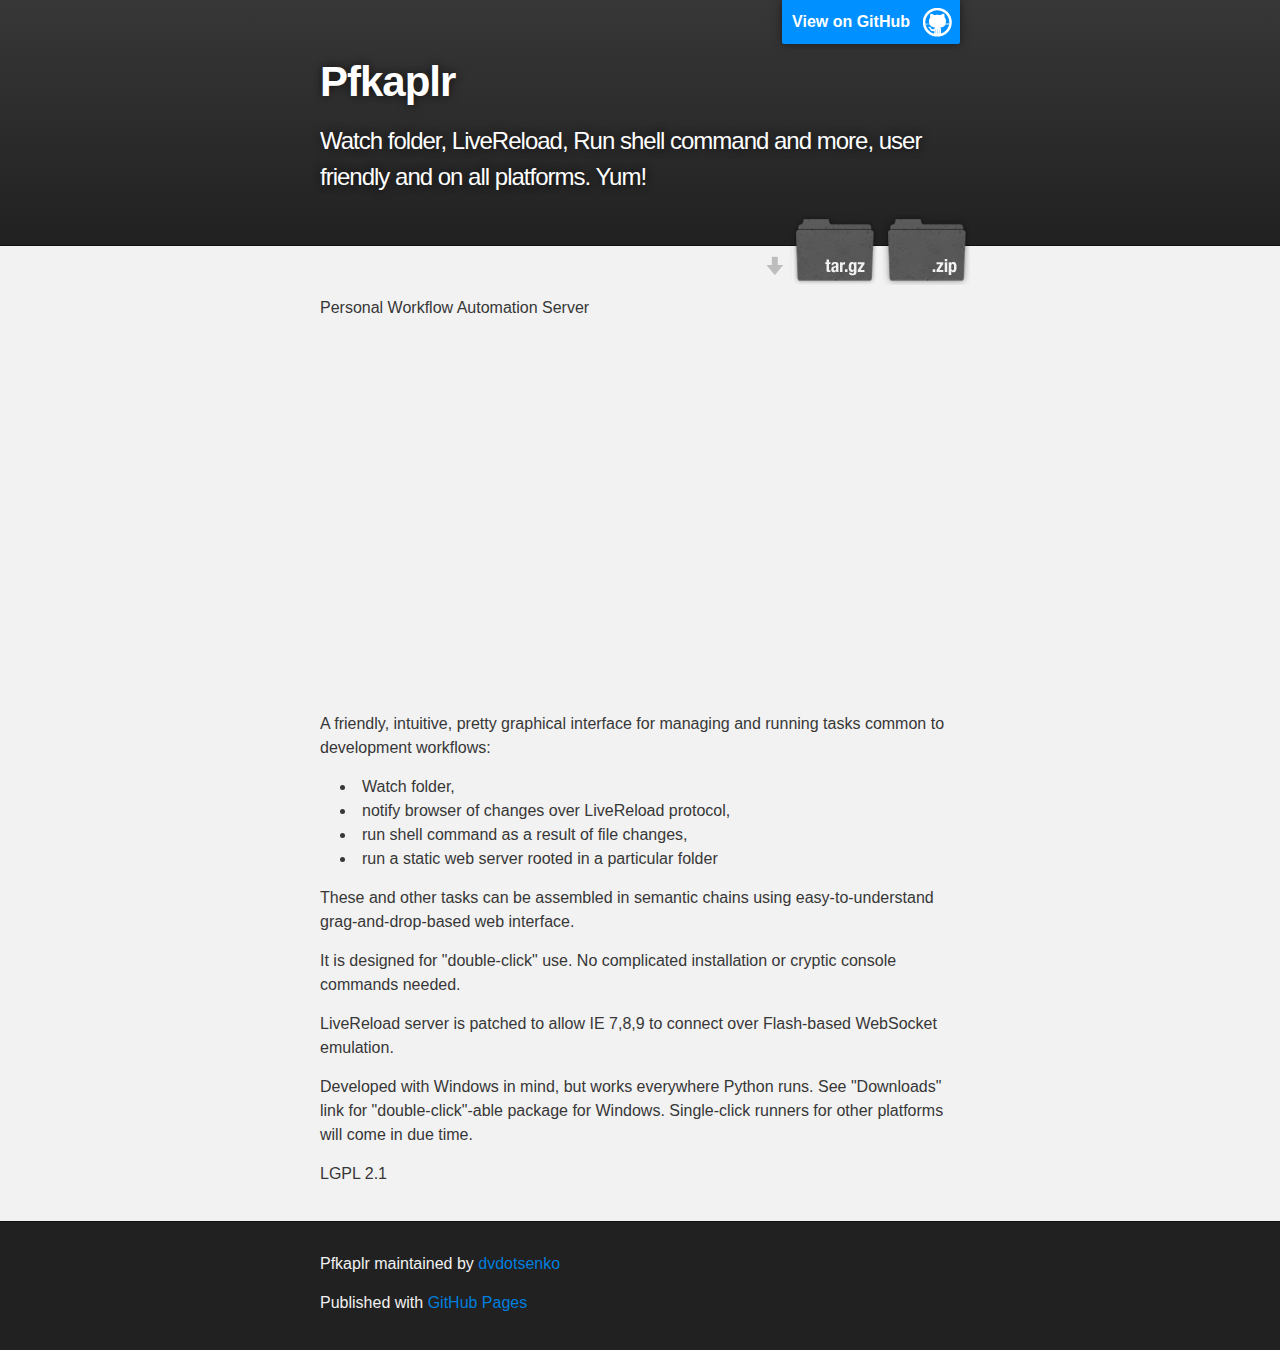
<file: index.html>
<!DOCTYPE html>
<html>

  <head>
    <meta charset='utf-8' />
    <meta http-equiv="X-UA-Compatible" content="chrome=1" />
    <meta name="description" content="Pfkaplr : Watch folder, LiveReload, Run shell command and more, user friendly and on all platforms. Yum!" />

    <link rel="stylesheet" type="text/css" media="screen" href="stylesheets/stylesheet.css">

    <title>Pfkaplr</title>
  </head>

  <body>

    <!-- HEADER -->
    <div id="header_wrap" class="outer">
        <header class="inner">
          <a id="forkme_banner" href="https://github.com/dvdotsenko/pfkaplr">View on GitHub</a>

          <h1 id="project_title">Pfkaplr</h1>
          <h2 id="project_tagline">Watch folder, LiveReload, Run shell command and more, user friendly and on all platforms. Yum!</h2>

            <section id="downloads">
              <a class="zip_download_link" href="https://github.com/dvdotsenko/pfkaplr/zipball/master">Download this project as a .zip file</a>
              <a class="tar_download_link" href="https://github.com/dvdotsenko/pfkaplr/tarball/master">Download this project as a tar.gz file</a>
            </section>
        </header>
    </div>

    <!-- MAIN CONTENT -->
    <div id="main_content_wrap" class="outer">
      <section id="main_content" class="inner">
        <p>Personal Workflow Automation Server</p>

<iframe width="480" height="360" src="http://www.youtube.com/embed/sMIB_NnyZIg" frameborder="0" allowfullscreen></iframe>

<p>A friendly, intuitive, pretty graphical interface for managing and running tasks common to development workflows:</p>

<ul>
<li>Watch folder, </li>
<li>notify browser of changes over LiveReload protocol, </li>
<li>run shell command as a result of file changes, </li>
<li>run a static web server rooted in a particular folder </li>
</ul><p>These and other tasks can be assembled in semantic chains using easy-to-understand grag-and-drop-based web interface.</p>

<p>It is designed for "double-click" use. No complicated installation or cryptic console commands needed. </p>

<p>LiveReload server is patched to allow IE 7,8,9 to connect over Flash-based WebSocket emulation.</p>

<p>Developed with Windows in mind, but works everywhere Python runs. See "Downloads" link for "double-click"-able package for Windows. Single-click runners for other platforms will come in due time.</p>

<p>LGPL 2.1</p>
      </section>
    </div>

    <!-- FOOTER  -->
    <div id="footer_wrap" class="outer">
      <footer class="inner">
        <p class="copyright">Pfkaplr maintained by <a href="https://github.com/dvdotsenko">dvdotsenko</a></p>
        <p>Published with <a href="http://pages.github.com">GitHub Pages</a></p>
      </footer>
    </div>

<script type="text/javascript">

  var _gaq = _gaq || [];
  _gaq.push(['_setAccount', 'UA-35891788-1']);
  _gaq.push(['_trackPageview']);

  (function() {
    var ga = document.createElement('script'); ga.type = 'text/javascript'; ga.async = true;
    ga.src = ('https:' == document.location.protocol ? 'https://ssl' : 'http://www') + '.google-analytics.com/ga.js';
    var s = document.getElementsByTagName('script')[0]; s.parentNode.insertBefore(ga, s);
  })();

</script>
  </body>
</html>
</file>
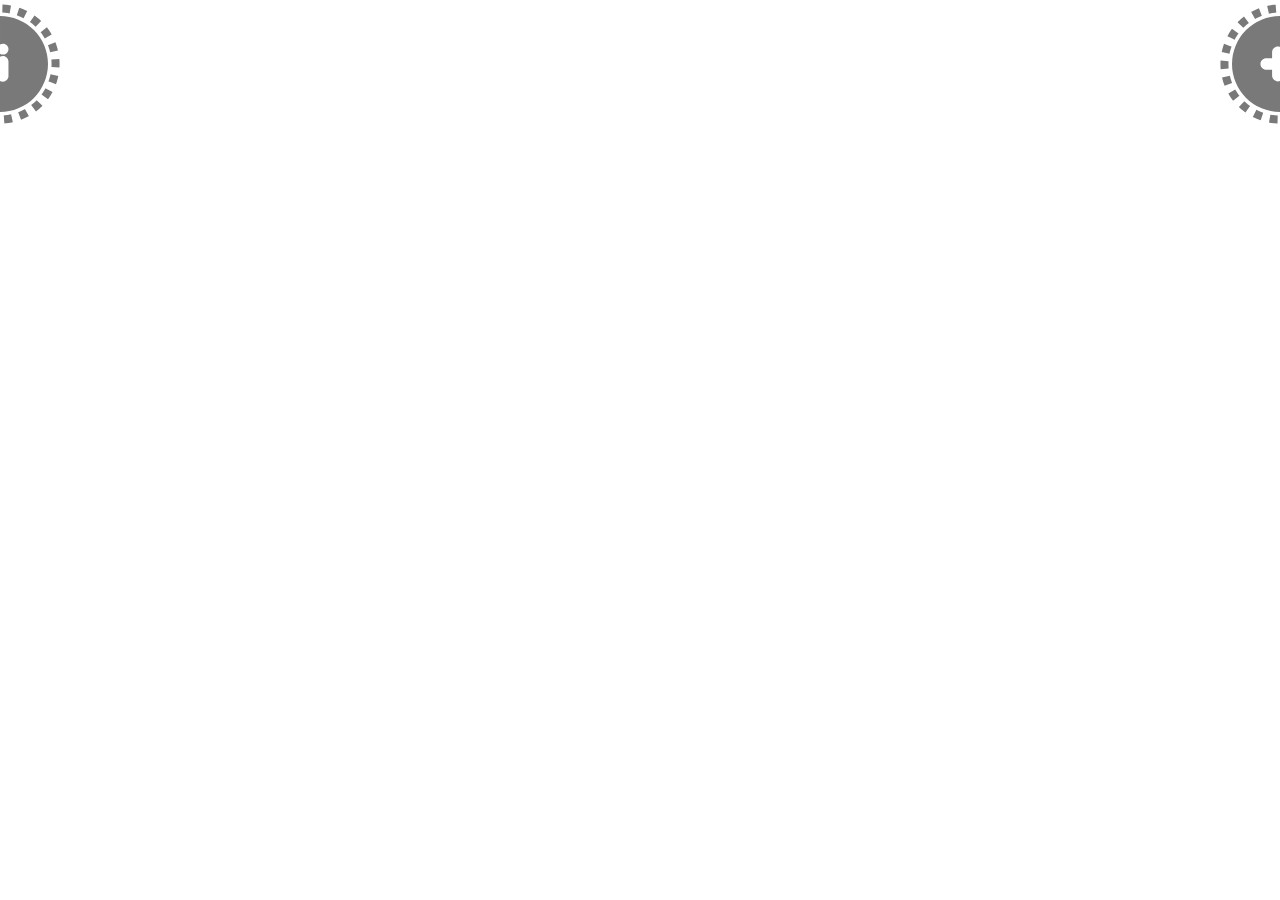
<file: src/tasks/Task.ConfigureApplication/configurationserver/static/index.html>
<!DOCTYPE html lang="en">
<html>
<head>
<meta charset="utf-8">
<meta http-equiv="X-UA-Compatible" content="IE=edge,chrome=1">
<title>Configuration</title>
<meta name="description" content="">
<meta name="viewport" content="width=device-width">

<!-- Place favicon.ico and apple-touch-icon.png in the root directory -->
<link rel="stylesheet" href="css/normalize.css">
<link rel="stylesheet" href="css/smoothness/jquery-ui-1.9.0.custom.min.css">
<link rel="stylesheet" href="css/main.css">

<!--[if lt IE 10]>
<script type="text/javascript">
  WEB_SOCKET_SWF_LOCATION = "js/libs/websocket_emulator.swf";
</script>
<script type="text/javascript" src="js/libs/swfobject.js"></script>
<script type="text/javascript" src="js/libs/websocket_emulator.js"></script>
<![endif]-->

<script>
curl = {
    baseUrl: './'
    // pluginPath: 'for/some/reason/plugins/r/here',
    , paths: {
        curl: 'js/libs/curl' // for plugins to be found in '%curl%/plugin/plugin_name.js'
        //, underscore: 'js/libs/underscore-1.2.3.min'
        , app: 'js/app'
        , libs: 'js/libs'
        //, bigdecimal: 'js/libs/BigDecimal-icu4j-last.min'
        //, rrdfj: 'js/libs/rrdfj-1.0.min'
    }
    , apiName: 'require'
};
</script>
<script src="js/libs/curl.min.js" type="text/javascript"></script>
<style type="text/css">
html, body {
  margin: 0;
  padding: 0;
  max-height: 100%;
  overflow-y: hidden;
  overflow-x: hidden;
}
.hoverbar {
    position:fixed;
    width:100%;
    height:1px;
}
#hoverbar {
    position:relative;
    width:100%;
    height:1px;
}
#content {
  margin: 0;
  padding: 0;
  width: 100%;
  overflow: scroll;
  overflow-x:hidden;
}

.floater {
    position:absolute;
}
</style>
</head>
<body>
<!--[if lt IE 7]>
    <p class="chromeframe">You are using an outdated browser. <a href="http://browsehappy.com/">Upgrade your browser today</a> or <a href="http://www.google.com/chromeframe/?redirect=true">install Google Chrome Frame</a> to better experience this site.</p>
<![endif]-->
<div class="hoverbar"><div id="hoverbar"></div></div>
<div id="content"></div>
<script src="js/libs/jquery.js"></script>
<script src="js/libs/underscore.js"></script>
<script src="js/libs/backbone.js"></script>
<script src="js/plugins.js"></script>
<script src="js/main.js"></script>
</body>
</html>
</file>
<file: stylesheets/stylesheet.css>
/*******************************************************************************
Slate Theme for Github Pages
by Jason Costello, @jsncostello
*******************************************************************************/

@import url(pygment_trac.css);

/*******************************************************************************
MeyerWeb Reset
*******************************************************************************/

html, body, div, span, applet, object, iframe,
h1, h2, h3, h4, h5, h6, p, blockquote, pre,
a, abbr, acronym, address, big, cite, code,
del, dfn, em, img, ins, kbd, q, s, samp,
small, strike, strong, sub, sup, tt, var,
b, u, i, center,
dl, dt, dd, ol, ul, li,
fieldset, form, label, legend,
table, caption, tbody, tfoot, thead, tr, th, td,
article, aside, canvas, details, embed,
figure, figcaption, footer, header, hgroup,
menu, nav, output, ruby, section, summary,
time, mark, audio, video {
  margin: 0;
  padding: 0;
  border: 0;
  font: inherit;
  vertical-align: baseline;
}

/* HTML5 display-role reset for older browsers */
article, aside, details, figcaption, figure,
footer, header, hgroup, menu, nav, section {
  display: block;
}

ol, ul {
  list-style: none;
}

blockquote, q {
}

table {
  border-collapse: collapse;
  border-spacing: 0;
}

a:focus {
  outline: none;
}

/*******************************************************************************
Theme Styles
*******************************************************************************/

body {
  box-sizing: border-box;
  color:#373737;
  background: #212121;
  font-size: 16px;
  font-family: 'Myriad Pro', Calibri, Helvetica, Arial, sans-serif;
  line-height: 1.5;
  -webkit-font-smoothing: antialiased;
}

h1, h2, h3, h4, h5, h6 {
  margin: 10px 0;
  font-weight: 700;
  color:#222222;
  font-family: 'Lucida Grande', 'Calibri', Helvetica, Arial, sans-serif;
  letter-spacing: -1px;
}

h1 {
  font-size: 36px;
  font-weight: 700;
}

h2 {
  padding-bottom: 10px;
  font-size: 32px;
  background: url('../images/bg_hr.png') repeat-x bottom;
}

h3 {
  font-size: 24px;
}

h4 {
  font-size: 21px;
}

h5 {
  font-size: 18px;
}

h6 {
  font-size: 16px;
}

p {
  margin: 10px 0 15px 0;
}

footer p {
  color: #f2f2f2;
}

a {
  text-decoration: none;
  color: #007edf;
  text-shadow: none;

  transition: color 0.5s ease;
  transition: text-shadow 0.5s ease;
  -webkit-transition: color 0.5s ease;
  -webkit-transition: text-shadow 0.5s ease;
  -moz-transition: color 0.5s ease;
  -moz-transition: text-shadow 0.5s ease;
  -o-transition: color 0.5s ease;
  -o-transition: text-shadow 0.5s ease;
  -ms-transition: color 0.5s ease;
  -ms-transition: text-shadow 0.5s ease;
}

#main_content a:hover {
  color: #0069ba;
  text-shadow: #0090ff 0px 0px 2px;
}

footer a:hover {
  color: #43adff;
  text-shadow: #0090ff 0px 0px 2px;
}

em {
  font-style: italic;
}

strong {
  font-weight: bold;
}

img {
  position: relative;
  margin: 0 auto;
  max-width: 739px;
  padding: 5px;
  margin: 10px 0 10px 0;
  border: 1px solid #ebebeb;

  box-shadow: 0 0 5px #ebebeb;
  -webkit-box-shadow: 0 0 5px #ebebeb;
  -moz-box-shadow: 0 0 5px #ebebeb;
  -o-box-shadow: 0 0 5px #ebebeb;
  -ms-box-shadow: 0 0 5px #ebebeb;
}

pre, code {
  width: 100%;
  color: #222;
  background-color: #fff;

  font-family: Monaco, "Bitstream Vera Sans Mono", "Lucida Console", Terminal, monospace;
  font-size: 14px;

  border-radius: 2px;
  -moz-border-radius: 2px;
  -webkit-border-radius: 2px;



}

pre {
  width: 100%;
  padding: 10px;
  box-shadow: 0 0 10px rgba(0,0,0,.1);
  overflow: auto;
}

code {
  padding: 3px;
  margin: 0 3px;
  box-shadow: 0 0 10px rgba(0,0,0,.1);
}

pre code {
  display: block;
  box-shadow: none;
}

blockquote {
  color: #666;
  margin-bottom: 20px;
  padding: 0 0 0 20px;
  border-left: 3px solid #bbb;
}

ul, ol, dl {
  margin-bottom: 15px
}

ul li {
  list-style: inside;
  padding-left: 20px;
}

ol li {
  list-style: decimal inside;
  padding-left: 20px;
}

dl dt {
  font-weight: bold;
}

dl dd {
  padding-left: 20px;
  font-style: italic;
}

dl p {
  padding-left: 20px;
  font-style: italic;
}

hr {
  height: 1px;
  margin-bottom: 5px;
  border: none;
  background: url('../images/bg_hr.png') repeat-x center;
}

table {
  border: 1px solid #373737;
  margin-bottom: 20px;
  text-align: left;
 }

th {
  font-family: 'Lucida Grande', 'Helvetica Neue', Helvetica, Arial, sans-serif;
  padding: 10px;
  background: #373737;
  color: #fff;
 }

td {
  padding: 10px;
  border: 1px solid #373737;
 }

form {
  background: #f2f2f2;
  padding: 20px;
}

img {
  width: 100%;
  max-width: 100%;
}

/*******************************************************************************
Full-Width Styles
*******************************************************************************/

.outer {
  width: 100%;
}

.inner {
  position: relative;
  max-width: 640px;
  padding: 20px 10px;
  margin: 0 auto;
}

#forkme_banner {
  display: block;
  position: absolute;
  top:0;
  right: 10px;
  z-index: 10;
  padding: 10px 50px 10px 10px;
  color: #fff;
  background: url('../images/blacktocat.png') #0090ff no-repeat 95% 50%;
  font-weight: 700;
  box-shadow: 0 0 10px rgba(0,0,0,.5);
  border-bottom-left-radius: 2px;
  border-bottom-right-radius: 2px;
}

#header_wrap {
  background: #212121;
  background: -moz-linear-gradient(top, #373737, #212121);
  background: -webkit-linear-gradient(top, #373737, #212121);
  background: -ms-linear-gradient(top, #373737, #212121);
  background: -o-linear-gradient(top, #373737, #212121);
  background: linear-gradient(top, #373737, #212121);
}

#header_wrap .inner {
  padding: 50px 10px 30px 10px;
}

#project_title {
  margin: 0;
  color: #fff;
  font-size: 42px;
  font-weight: 700;
  text-shadow: #111 0px 0px 10px;
}

#project_tagline {
  color: #fff;
  font-size: 24px;
  font-weight: 300;
  background: none;
  text-shadow: #111 0px 0px 10px;
}

#downloads {
  position: absolute;
  width: 210px;
  z-index: 10;
  bottom: -40px;
  right: 0;
  height: 70px;
  background: url('../images/icon_download.png') no-repeat 0% 90%;
}

.zip_download_link {
  display: block;
  float: right;
  width: 90px;
  height:70px;
  text-indent: -5000px;
  overflow: hidden;
  background: url(../images/sprite_download.png) no-repeat bottom left;
}

.tar_download_link {
  display: block;
  float: right;
  width: 90px;
  height:70px;
  text-indent: -5000px;
  overflow: hidden;
  background: url(../images/sprite_download.png) no-repeat bottom right;
  margin-left: 10px;
}

.zip_download_link:hover {
  background: url(../images/sprite_download.png) no-repeat top left;
}

.tar_download_link:hover {
  background: url(../images/sprite_download.png) no-repeat top right;
}

#main_content_wrap {
  background: #f2f2f2;
  border-top: 1px solid #111;
  border-bottom: 1px solid #111;
}

#main_content {
  padding-top: 40px;
}

#footer_wrap {
  background: #212121;
}



/*******************************************************************************
Small Device Styles
*******************************************************************************/

@media screen and (max-width: 480px) {
  body {
    font-size:14px;
  }

  #downloads {
    display: none;
  }

  .inner {
    min-width: 320px;
    max-width: 480px;
  }

  #project_title {
  font-size: 32px;
  }

  h1 {
    font-size: 28px;
  }

  h2 {
    font-size: 24px;
  }

  h3 {
    font-size: 21px;
  }

  h4 {
    font-size: 18px;
  }

  h5 {
    font-size: 14px;
  }

  h6 {
    font-size: 12px;
  }

  code, pre {
    min-width: 320px;
    max-width: 480px;
    font-size: 11px;
  }

}
</file>
<file: src/tasks/Task.ConfigureApplication/configurationserver/static/css/main.css>
/*
 * HTML5 Boilerplate
 *
 * What follows is the result of much research on cross-browser styling.
 * Credit left inline and big thanks to Nicolas Gallagher, Jonathan Neal,
 * Kroc Camen, and the H5BP dev community and team.
 */

/* ==========================================================================
   Base styles: opinionated defaults
   ========================================================================== */

html,
button,
input,
select,
textarea {
    color: #222;
}

body {
    font-size: 1em;
    line-height: 1.4;
}

/*
 * Remove text-shadow in selection highlight: h5bp.com/i
 * These selection declarations have to be separate.
 * Customize the background color to match your design.
 */

::-moz-selection {
    background: #b3d4fc;
    text-shadow: none;
}

::selection {
    background: #b3d4fc;
    text-shadow: none;
}

/*
 * A better looking default horizontal rule
 */

hr {
    display: block;
    height: 1px;
    border: 0;
    border-top: 1px solid #ccc;
    margin: 1em 0;
    padding: 0;
}

/*
 * Remove the gap between images and the bottom of their containers: h5bp.com/i/440
 */

img {
    vertical-align: middle;
}

/*
 * Remove default fieldset styles.
 */

fieldset {
    border: 0;
    margin: 0;
    padding: 0;
}

/*
 * Allow only vertical resizing of textareas.
 */

textarea {
    resize: vertical;
}

/* ==========================================================================
   Chrome Frame prompt
   ========================================================================== */

.chromeframe {
    margin: 0.2em 0;
    background: #ccc;
    color: #000;
    padding: 0.2em 0;
}

/* ==========================================================================
   Author's custom styles
   ========================================================================== */

.ui-panel {
    background-color: #F8F1E9;  
    padding: 0.25em;
    margin:5px;

    -moz-box-shadow: 0 2px 4px;
    -webkit-box-shadow: 0 2px 4px;
    -khtml-box-shadow: 0 2px 4px;
    box-shadow: 0 2px 4px;

    -moz-border-radius: 4px;
    -webkit-border-radius: 4px;
    -khtml-border-radius: 4px; 
    border-radius: 4px;
}

/*Centering block on the page*/
.shrinkwidth_parent 
{
    text-align:center;
}
.shrinkwidth_parent span
{
    display: inline-block;
}
.shrinkwidth_subject
{
    text-align:left;
    display:block;
}

/* ==========================================================================
   Helper classes
   ========================================================================== */

/*
 * Image replacement
 */

.ir {
    background-color: transparent;
    border: 0;
    overflow: hidden;
    /* IE 6/7 fallback */
    *text-indent: -9999px;
}

.ir:before {
    content: "";
    display: block;
    width: 0;
    height: 100%;
}

/*
 * Hide from both screenreaders and browsers: h5bp.com/u
 */

.hidden {
    display: none !important;
    visibility: hidden;
}

/*
 * Hide only visually, but have it available for screenreaders: h5bp.com/v
 */

.visuallyhidden {
    border: 0;
    clip: rect(0 0 0 0);
    height: 1px;
    margin: -1px;
    overflow: hidden;
    padding: 0;
    position: absolute;
    width: 1px;
}

/*
 * Extends the .visuallyhidden class to allow the element to be focusable
 * when navigated to via the keyboard: h5bp.com/p
 */

.visuallyhidden.focusable:active,
.visuallyhidden.focusable:focus {
    clip: auto;
    height: auto;
    margin: 0;
    overflow: visible;
    position: static;
    width: auto;
}

/*
 * Hide visually and from screenreaders, but maintain layout
 */

.invisible {
    visibility: hidden;
}

/*
 * Clearfix: contain floats
 *
 * For modern browsers
 * 1. The space content is one way to avoid an Opera bug when the
 *    `contenteditable` attribute is included anywhere else in the document.
 *    Otherwise it causes space to appear at the top and bottom of elements
 *    that receive the `clearfix` class.
 * 2. The use of `table` rather than `block` is only necessary if using
 *    `:before` to contain the top-margins of child elements.
 */

.clearfix:before,
.clearfix:after {
    content: " "; /* 1 */
    display: table; /* 2 */
}

.clearfix:after {
    clear: both;
}

/*
 * For IE 6/7 only
 * Include this rule to trigger hasLayout and contain floats.
 */

.clearfix {
    *zoom: 1;
}

/* ==========================================================================
   EXAMPLE Media Queries for Responsive Design.
   Theses examples override the primary ('mobile first') styles.
   Modify as content requires.
   ========================================================================== */

@media only screen and (min-width: 35em) {
    /* Style adjustments for viewports that meet the condition */
}

@media only screen and (-webkit-min-device-pixel-ratio: 1.5),
       only screen and (min-resolution: 144dpi) {
    /* Style adjustments for high resolution devices */
}

/* ==========================================================================
   Print styles.
   Inlined to avoid required HTTP connection: h5bp.com/r
   ========================================================================== */

@media print {
    * {
        background: transparent !important;
        color: #000 !important; /* Black prints faster: h5bp.com/s */
        box-shadow: none !important;
        text-shadow: none !important;
    }

    a,
    a:visited {
        text-decoration: underline;
    }

    a[href]:after {
        content: " (" attr(href) ")";
    }

    abbr[title]:after {
        content: " (" attr(title) ")";
    }

    /*
     * Don't show links for images, or javascript/internal links
     */

    .ir a:after,
    a[href^="javascript:"]:after,
    a[href^="#"]:after {
        content: "";
    }

    pre,
    blockquote {
        border: 1px solid #999;
        page-break-inside: avoid;
    }

    thead {
        display: table-header-group; /* h5bp.com/t */
    }

    tr,
    img {
        page-break-inside: avoid;
    }

    img {
        max-width: 100% !important;
    }

    @page {
        margin: 0.5cm;
    }

    p,
    h2,
    h3 {
        orphans: 3;
        widows: 3;
    }

    h2,
    h3 {
        page-break-after: avoid;
    }
}
</file>
